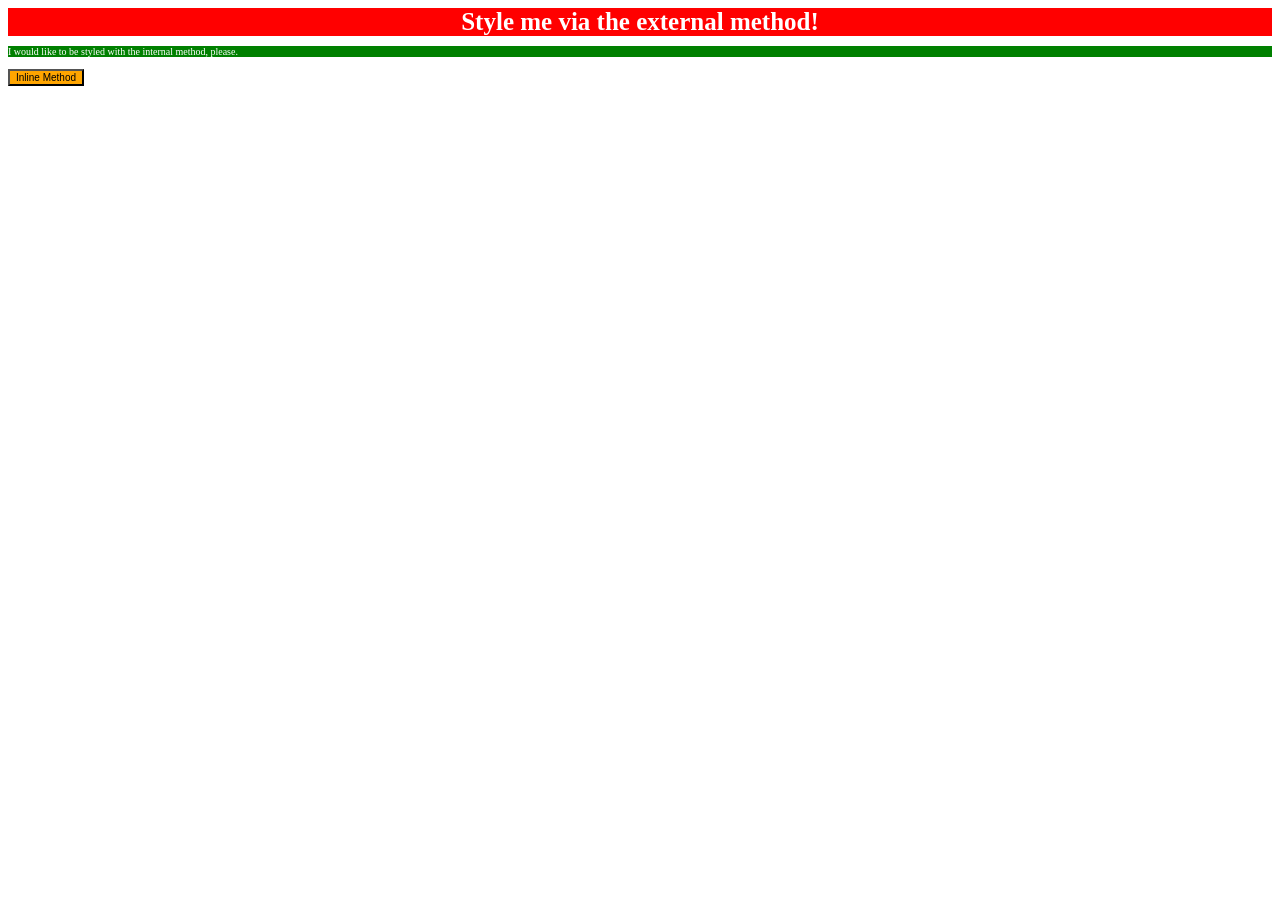
<file: foundations/intro-to-css/01-css-methods/index.html>
<!DOCTYPE html>
<html lang="en">
  <head>
    <meta charset="UTF-8">
    <meta http-equiv="X-UA-Compatible" content="IE=edge">
    <meta name="viewport" content="width=device-width, initial-scale=1.0">
    <link rel="stylesheet" href="style.css">
    <title>Methods for Adding CSS</title>
    <style>
      p {
        background-color: green;
        color: white;
        font-size: 10px;
      }
    </style>
  </head>

  <body>
    <div>Style me via the external method!</div>
    <p>I would like to be styled with the internal method, please.</p>

    <button style="background-color:orange; font-size: 10px;">Inline Method</button>
  </body>
</html>
</file>
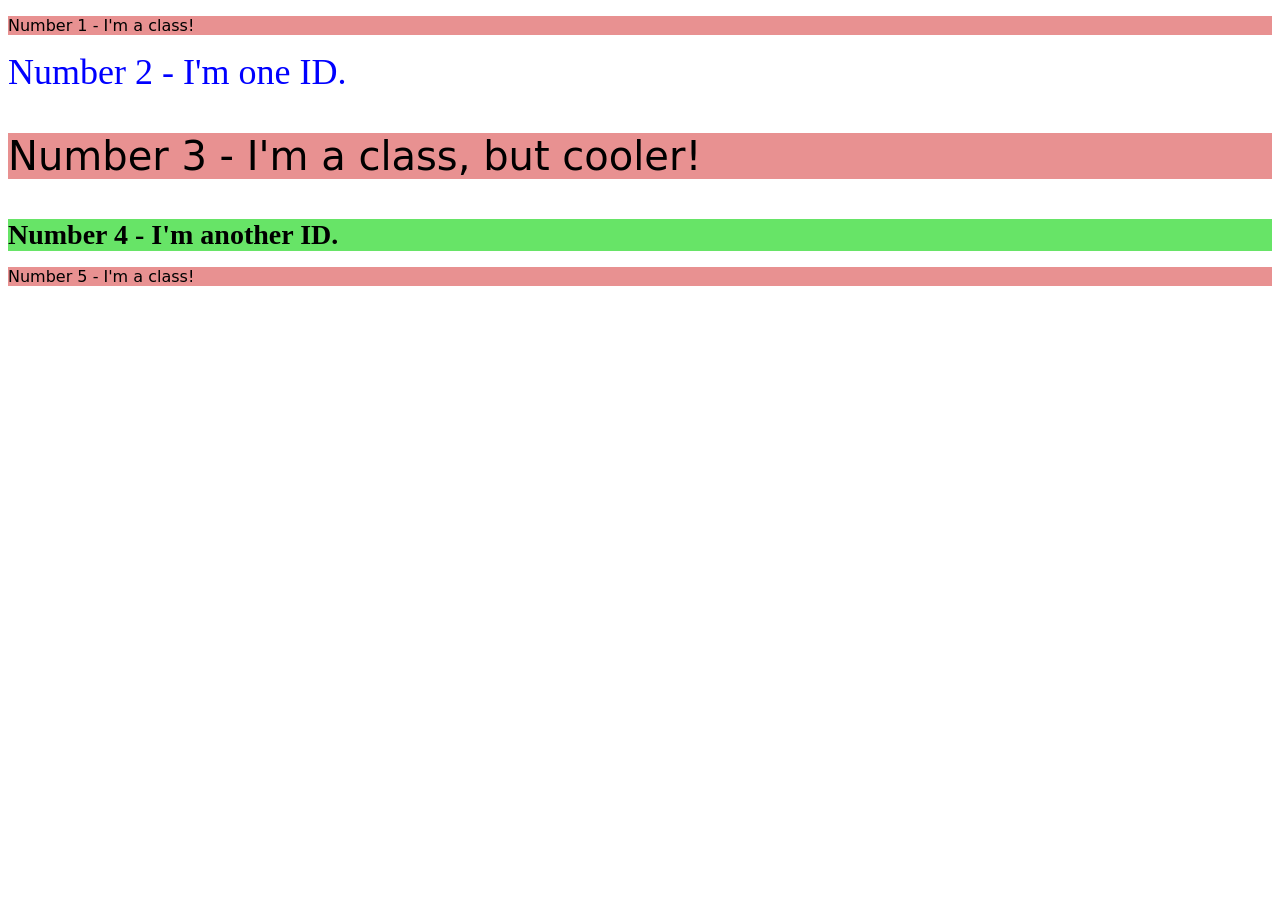
<file: foundations/intro-to-css/02-class-id-selectors/index.html>
<!DOCTYPE html>
<html lang="en">
  <head>
    <meta charset="UTF-8">
    <meta http-equiv="X-UA-Compatible" content="IE=edge">
    <meta name="viewport" content="width=device-width, initial-scale=1.0">
    <title>Class and ID Selectors</title>
    <link rel="stylesheet" href="style.css">
  </head>
  <body>
    <p class="op">Number 1 - I'm a class!</p>
    <div id="front">Number 2 - I'm one ID.</div>
    <p class="op class1">Number 3 - I'm a class, but cooler!</p>
    <div id="front1"> Number 4 - I'm another ID.</div>
    <p class="op">Number 5 - I'm a class!</p>
  </body>
</html>
</file>
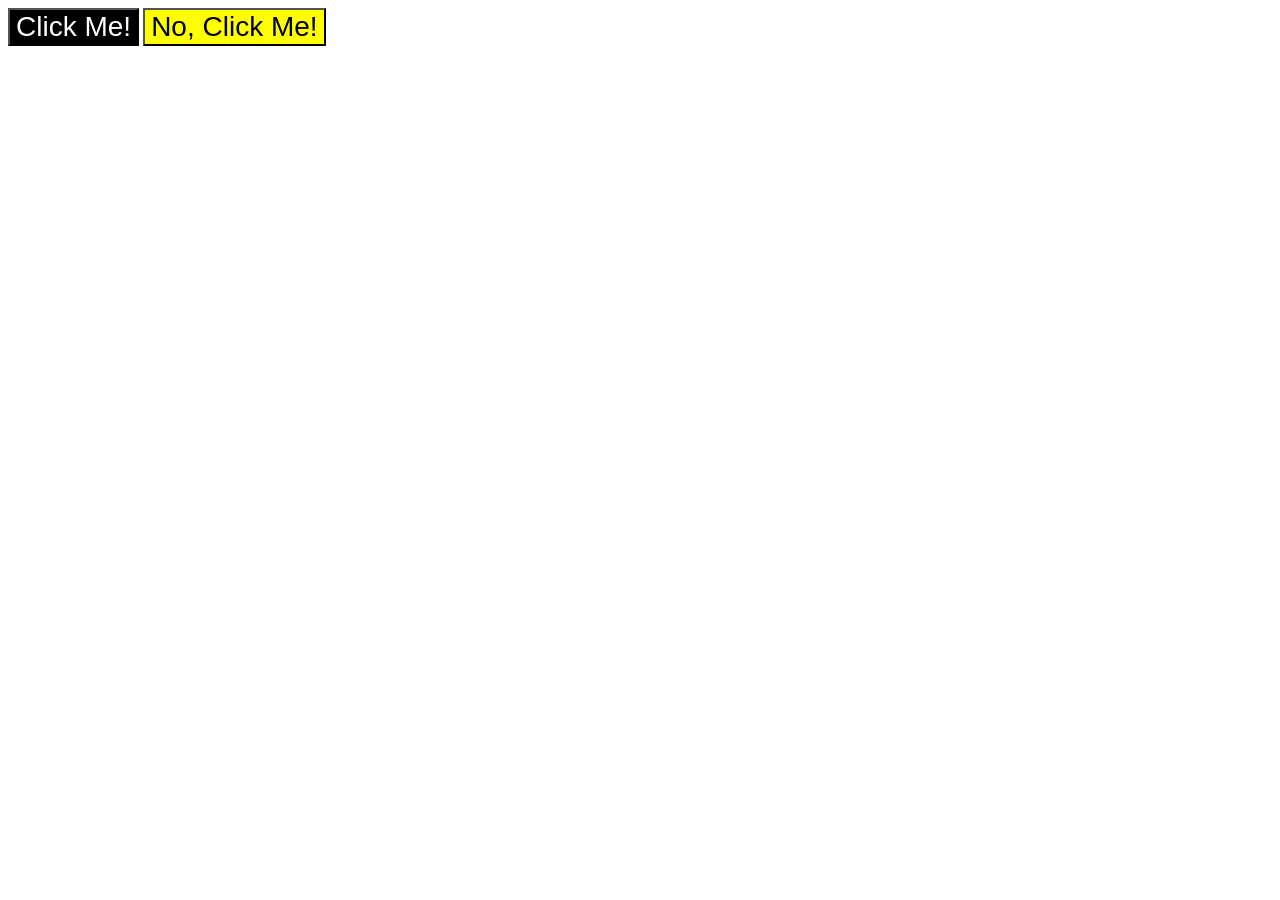
<file: foundations/intro-to-css/02-class-id-selectors/03-grouping-selectors/index.html>
<!DOCTYPE html>
<html lang="en">
  <head>
    <meta charset="UTF-8">
    <meta http-equiv="X-UA-Compatible" content="IE=edge">
    <meta name="viewport" content="width=device-width, initial-scale=1.0">
    <title>Grouping Selectors</title>
    <link rel="stylesheet" href="style.css">
  </head>
  <body>
    <button class="color1">Click Me!</button>
    <button  class="color2">No, Click Me!</button>
  </body>
</html>
</file>
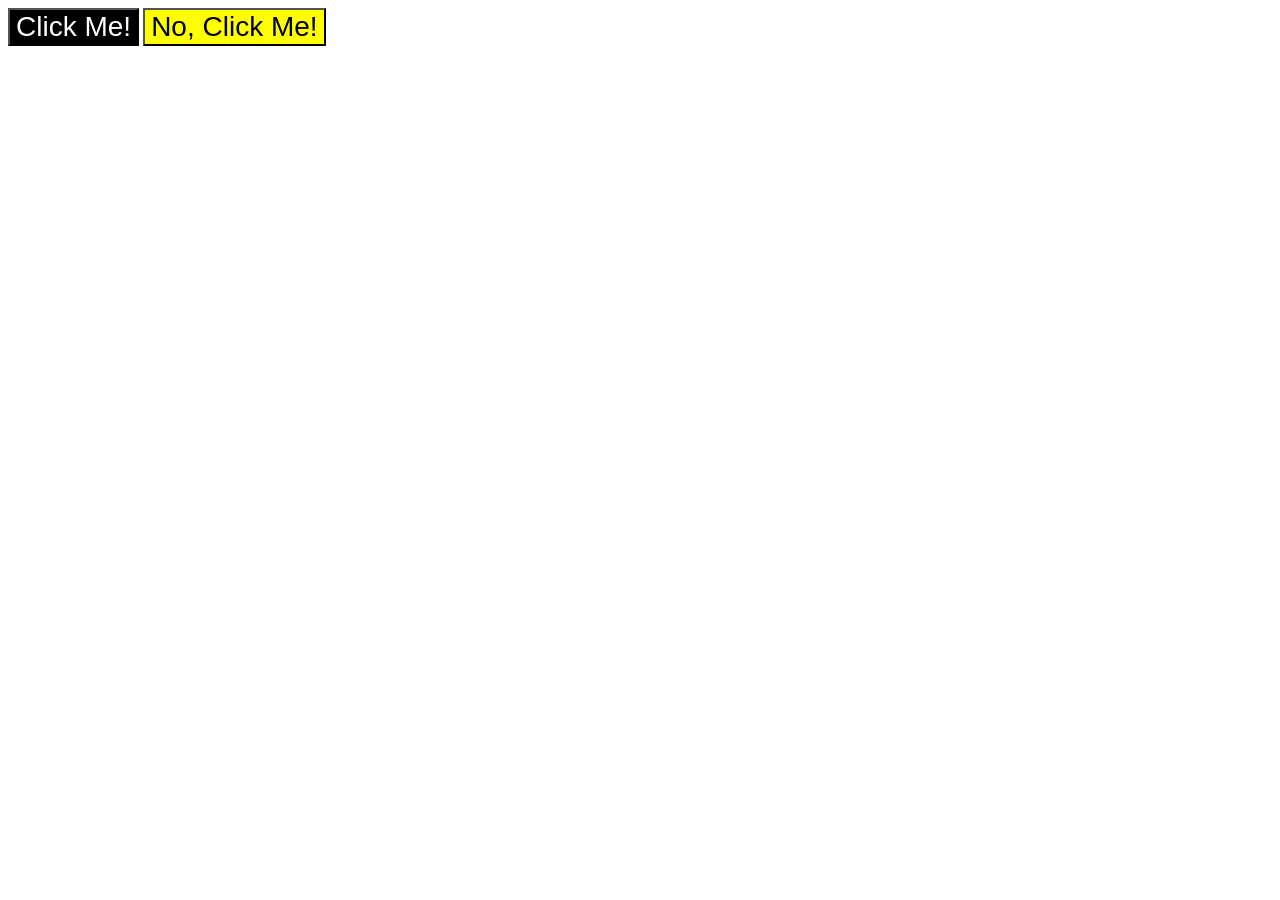
<file: foundations/intro-to-css/02-class-id-selectors/03-grouping-selectors/solution/solution.html>
<!DOCTYPE html>
  <html lang="en">
  <head>
    <meta charset="UTF-8">
    <meta http-equiv="X-UA-Compatible" content="IE=edge">
    <meta name="viewport" content="width=device-width, initial-scale=1.0">
    <title>Grouping Selectors</title>
    <link rel="stylesheet" href="solution.css">
  </head>
  <body>
    <button class="inverted">Click Me!</button>
    <button class="fancy">No, Click Me!</button>
  </body>
</html>
</file>
<file: foundations/intro-to-css/01-css-methods/style.css>
div {

    background-color: red;
    text-align: center;
    color: white;
    font-size: 25px;
    font-weight: bold;
    
}
</file>
<file: foundations/intro-to-css/02-class-id-selectors/style.css>
/* Add CSS Styling */

.op{
    background-color: hsl(0, 66%, 74%);
    font-family:Verdana, DejaVu Sans, sans-serif
}


.op.class1{
    font-size:40px;

}

#front{
    color: blue;
    font-size: 36px;
}

#front1{
    background-color:hsl(120, 70%,65%); 
    font-weight: bold;
    font-size: 28px;
}

/* 
#2{
    background-color: blueviolet;

} */
</file>
<file: foundations/intro-to-css/02-class-id-selectors/03-grouping-selectors/style.css>
/* Add CSS Styling */


.color1{
    
    color: white;
    background-color: black;
}

.color2{
       color: black;
    background-color: yellow;
}

.color1,
.color2{
    font-size: 28px;
    font-family:Helvetica, 'Times New Roman', Times, sans-serif ;
}
</file>
<file: foundations/intro-to-css/02-class-id-selectors/03-grouping-selectors/solution/solution.css>
.inverted,
.fancy {
  font-family: Helvetica, "Times New Roman", sans-serif;
  font-size: 28px;
}

.inverted {
  background-color: black;
  color: white;
}

.fancy {
  background-color: yellow;
}
</file>
